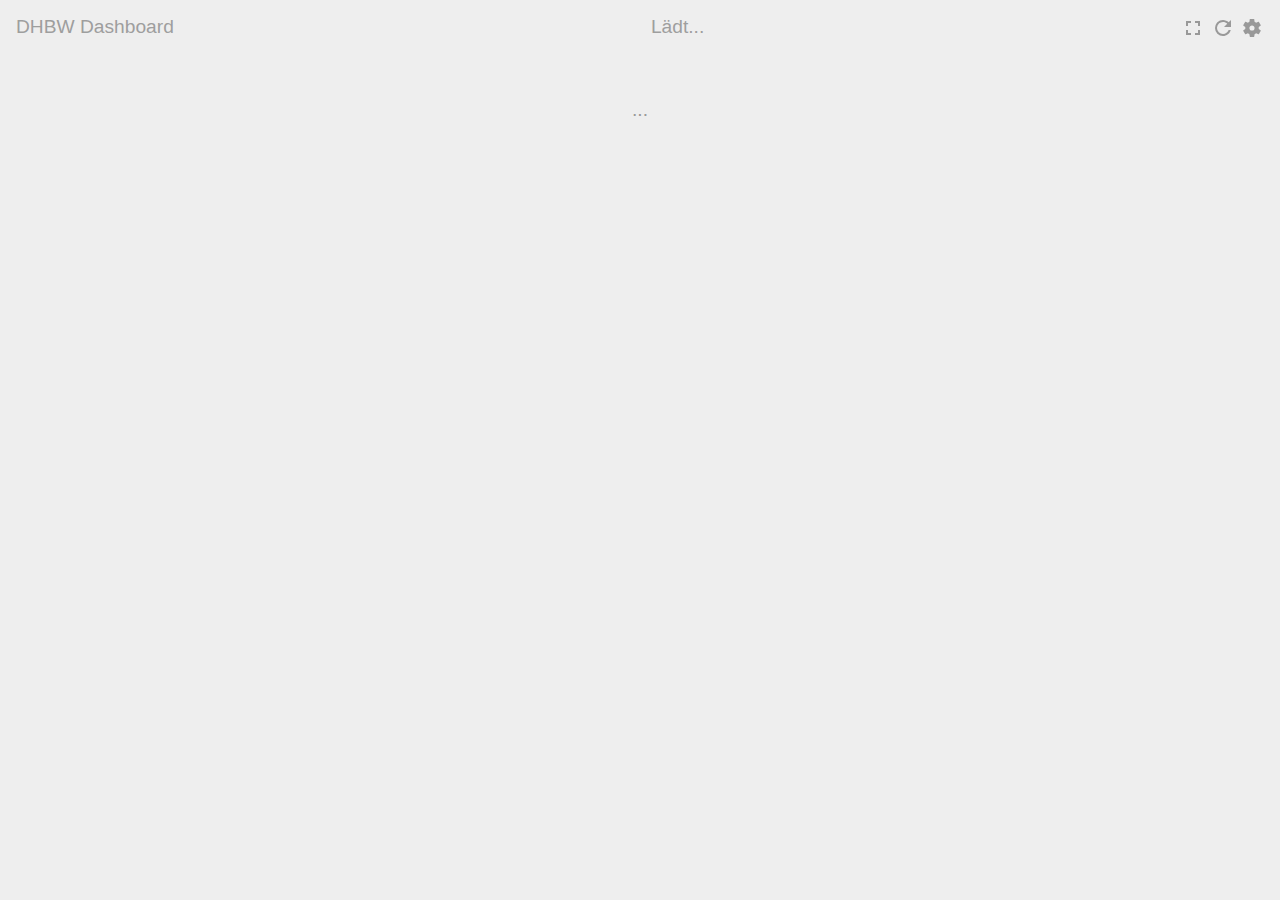
<file: index.html>
<!doctype html>
<html>
  <head>
    <title>DHBW Dashboard</title>
		<meta charset="utf-8">
		<meta name="viewport" content="width=device-width, initial-scale=1, maximum-scale=1, minimum-scale=1, user-scalable=no">
    <meta name="mobile-web-app-capable" content="yes">
    <meta name="apple-mobile-web-app-capable" content="yes">
    <meta name="apple-mobile-web-app-status-bar-style" content="black-translucent">
    <meta name="format-detection" content="telephone=no">

    <link rel="apple-touch-icon" href="img/dhbw-256.png"/>
		<link rel="shortcut icon" href="favicon.ico"/>

    <script src="jquery.min.js"></script>
		<script src="masonry.pkgd.min.js"></script>
    <script src="visual.js"></script>
    <script src="storage.js"></script>
    <script src="script.js"></script>
    <script src="plugins/timetable.js"></script>
		<script src="plugins/mensa.js"></script>
    <script src="plugins/vrn.js"></script>
		<script src="plugins/links.js"></script>
		<script src="plugins/updater.js"></script>

    <link rel="stylesheet" href="style.css">
  </head>
  <body>
    <div id="settingslayer">
      <h3 class="taskbar">Settings
        <svg id="closesettings" style="width:24px;height:24px" viewBox="0 0 24 24">
            <path fill="#000000" d="M19,6.41L17.59,5L12,10.59L6.41,5L5,6.41L10.59,12L5,17.59L6.41,19L12,13.41L17.59,19L19,17.59L13.41,12L19,6.41Z" />
      	</svg>
      </h3>
      <div id="settings-area"></div>
			<h3>Credits</h3>
			<div class="content-box">
				<div class="form-box">
					<span class="label">Programmierung</span>
					<span class="input">Tobias Pahlings</span>
				</div>
				<div class="form-box">
					<span class="label">UI &amp; UX Design</span>
					<span class="input">Stephan Giesau</span>
				</div>
				<div class="form-box">
					<span class="label">Fahrplan API</span>
					<span class="input"><a href="http://www.vrn.de/" target="_blank">VRN Verkehrsverbund Rhein-Neckar</a></span>
				</div>
			</div>
    </div>

		<h3 class="taskbar">
			<span class="hidden-small">DHBW Dashboard</span><span class="kursname">Lädt...</span>
			<span>
        <svg id="fullscreen" style="width:24px;height:24px" viewBox="0 0 24 24">
          <path fill="#000000" d="M5,5H10V7H7V10H5V5M14,5H19V10H17V7H14V5M17,14H19V19H14V17H17V14M10,17V19H5V14H7V17H10Z" />
        </svg>
				<svg id="update" style="width:24px;height:24px" viewBox="0 0 24 24">
					<path fill="#000000" d="M17.65,6.35C16.2,4.9 14.21,4 12,4A8,8 0 0,0 4,12A8,8 0 0,0 12,20C15.73,20 18.84,17.45 19.73,14H17.65C16.83,16.33 14.61,18 12,18A6,6 0 0,1 6,12A6,6 0 0,1 12,6C13.66,6 15.14,6.69 16.22,7.78L13,11H20V4L17.65,6.35Z" />
				</svg>
				<svg id="settings" style="width:24px;height:24px" viewBox="0 0 24 24">
					<path fill="#000000" d="M 10.191965,3 C 9.9733927,3 9.7885717,3.1558929 9.7499997,3.3616071 L 9.4285717,5.7723214 C 8.8628577,5.9908929 8.3646437,6.29625 7.9017861,6.65625 l -2.25,-0.9241071 C 5.4460718,5.655 5.2050003,5.7273214 5.0892861,5.9330357 L 3.3214289,9.0669643 c -0.1157142,0.1928571 -0.086785,0.4210714 0.080357,0.5625 L 5.3303576,11.116071 C 5.2917858,11.398929 5.2500004,11.704286 5.2500004,12 c 0,0.295714 0.041785,0.601072 0.080357,0.883928 l -1.9285716,1.486608 c -0.1671427,0.141428 -0.1960713,0.356786 -0.080357,0.5625 l 1.7678572,3.133928 c 0.1157142,0.192858 0.3567857,0.278036 0.5625,0.200893 l 2.25,-0.924107 c 0.4628576,0.36 0.9610716,0.6525 1.5267856,0.883928 l 0.321428,2.370536 C 9.7885717,20.816786 9.9733927,21 10.191965,21 l 3.616071,0 c 0.218572,0 0.403393,-0.183214 0.441965,-0.401786 l 0.321428,-2.370536 c 0.552857,-0.231428 1.063929,-0.523928 1.526786,-0.883928 l 2.25,0.924107 c 0.205714,0.07714 0.446786,-0.0081 0.5625,-0.200893 l 1.767857,-3.133928 c 0.115714,-0.205714 0.08678,-0.421072 -0.08036,-0.5625 l -1.92857,-1.486608 c 0.03857,-0.282856 0.08036,-0.588214 0.08036,-0.883928 0,-0.295714 -0.04179,-0.601072 -0.08036,-0.883929 l 1.928572,-1.4866067 c 0.167143,-0.1414286 0.196071,-0.3696429 0.08036,-0.5625 L 18.910715,5.9330357 C 18.795001,5.7273214 18.553929,5.655 18.348215,5.7321429 l -2.25,0.9241071 C 15.635358,6.29625 15.124286,5.9908929 14.571429,5.7723214 L 14.250001,3.3616071 C 14.211429,3.1558929 14.026608,3 13.808036,3 l -3.616071,0 z m 1.808036,6.4285715 c 1.414286,0 2.571428,1.1442855 2.571428,2.5714285 A 2.5714285,2.5714285 0 0 1 12.000001,14.571429 2.5714285,2.5714285 0 0 1 9.4285717,12 c 0,-1.427143 1.1442863,-2.5714285 2.5714293,-2.5714285 z" />
				</svg>
			</span>
		</h3>
		<div class="layout-grid" id="plugin-area">
				<h3 style="margin: auto;color: #999; font-weight: 300;padding: 3rem;">...</h3>
		</div>
  </body>
</html>
</file>
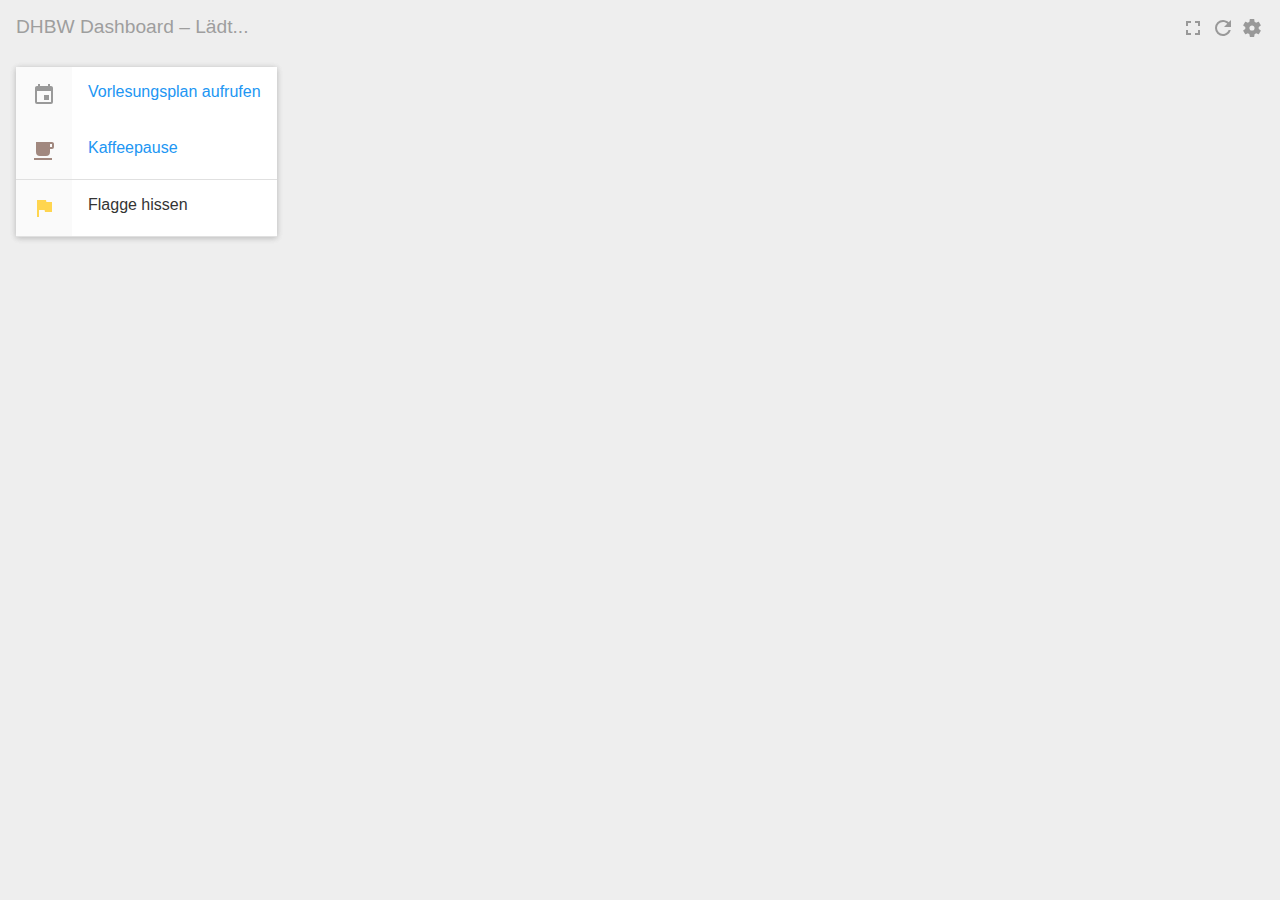
<file: window.html>
<!doctype html>
<html>
  <head>
    <title>DHBW Dashboard</title>
		<meta charset="utf-8">

    <script src="jquery.min.js"></script>
    <script src="visual.js"></script>
    <script src="storage.js"></script>
    <script src="script.js"></script>
    <script src="plugins/mensa.js"></script>
    <script src="plugins/timetable.js"></script>
    <script src="plugins/vrn.js"></script>
    <link rel="stylesheet" href="style.css">
  </head>
  <body>
    <div id="settingslayer">
      <h3 class="taskbar">Settings
        <svg id="closesettings" style="width:24px;height:24px" viewBox="0 0 24 24">
            <path fill="#000000" d="M19,6.41L17.59,5L12,10.59L6.41,5L5,6.41L10.59,12L5,17.59L6.41,19L12,13.41L17.59,19L19,17.59L13.41,12L19,6.41Z" />
      	</svg>
      </h3>
      <div id="settings-area"></div>
    </div>


		<h3 class="taskbar">
			<div><span class="hidden-small">DHBW Dashboard &ndash; </span><span class="kursname">Lädt...</span></div>
			<span>
        <svg id="fullscreen" style="width:24px;height:24px" viewBox="0 0 24 24">
          <path fill="#000000" d="M5,5H10V7H7V10H5V5M14,5H19V10H17V7H14V5M17,14H19V19H14V17H17V14M10,17V19H5V14H7V17H10Z" />
        </svg>
				<svg id="update" style="width:24px;height:24px" viewBox="0 0 24 24">
					<path fill="#000000" d="M17.65,6.35C16.2,4.9 14.21,4 12,4A8,8 0 0,0 4,12A8,8 0 0,0 12,20C15.73,20 18.84,17.45 19.73,14H17.65C16.83,16.33 14.61,18 12,18A6,6 0 0,1 6,12A6,6 0 0,1 12,6C13.66,6 15.14,6.69 16.22,7.78L13,11H20V4L17.65,6.35Z" />
				</svg>
				<svg id="settings" style="width:24px;height:24px" viewBox="0 0 24 24">
					<path fill="#000000" d="M 10.191965,3 C 9.9733927,3 9.7885717,3.1558929 9.7499997,3.3616071 L 9.4285717,5.7723214 C 8.8628577,5.9908929 8.3646437,6.29625 7.9017861,6.65625 l -2.25,-0.9241071 C 5.4460718,5.655 5.2050003,5.7273214 5.0892861,5.9330357 L 3.3214289,9.0669643 c -0.1157142,0.1928571 -0.086785,0.4210714 0.080357,0.5625 L 5.3303576,11.116071 C 5.2917858,11.398929 5.2500004,11.704286 5.2500004,12 c 0,0.295714 0.041785,0.601072 0.080357,0.883928 l -1.9285716,1.486608 c -0.1671427,0.141428 -0.1960713,0.356786 -0.080357,0.5625 l 1.7678572,3.133928 c 0.1157142,0.192858 0.3567857,0.278036 0.5625,0.200893 l 2.25,-0.924107 c 0.4628576,0.36 0.9610716,0.6525 1.5267856,0.883928 l 0.321428,2.370536 C 9.7885717,20.816786 9.9733927,21 10.191965,21 l 3.616071,0 c 0.218572,0 0.403393,-0.183214 0.441965,-0.401786 l 0.321428,-2.370536 c 0.552857,-0.231428 1.063929,-0.523928 1.526786,-0.883928 l 2.25,0.924107 c 0.205714,0.07714 0.446786,-0.0081 0.5625,-0.200893 l 1.767857,-3.133928 c 0.115714,-0.205714 0.08678,-0.421072 -0.08036,-0.5625 l -1.92857,-1.486608 c 0.03857,-0.282856 0.08036,-0.588214 0.08036,-0.883928 0,-0.295714 -0.04179,-0.601072 -0.08036,-0.883929 l 1.928572,-1.4866067 c 0.167143,-0.1414286 0.196071,-0.3696429 0.08036,-0.5625 L 18.910715,5.9330357 C 18.795001,5.7273214 18.553929,5.655 18.348215,5.7321429 l -2.25,0.9241071 C 15.635358,6.29625 15.124286,5.9908929 14.571429,5.7723214 L 14.250001,3.3616071 C 14.211429,3.1558929 14.026608,3 13.808036,3 l -3.616071,0 z m 1.808036,6.4285715 c 1.414286,0 2.571428,1.1442855 2.571428,2.5714285 A 2.5714285,2.5714285 0 0 1 12.000001,14.571429 2.5714285,2.5714285 0 0 1 9.4285717,12 c 0,-1.427143 1.1442863,-2.5714285 2.5714293,-2.5714285 z" />
				</svg>
			</span>
		</h3>
		<div class="layout-grid" id="plugin-area">
				<div class="list-box">
					<a class="item-icon-wrapper" id="vorlesungsplan-link" href="http://vorlesungsplan.dhbw-mannheim.de/index.php" target="_blank">
						<span class="item-icon"><svg style="width:24px;height:24px" viewBox="0 0 24 24">
							<path fill="#999999" d="M19,19H5V8H19M16,1V3H8V1H6V3H5C3.89,3 3,3.89 3,5V19A2,2 0 0,0 5,21H19A2,2 0 0,0 21,19V5C21,3.89 20.1,3 19,3H18V1M17,12H12V17H17V12Z" />
						</svg></span>
						<div>Vorlesungsplan aufrufen</div>
					</a>

					<!--TESTING ONLY-->
					<ul>
						<li><a class="item-icon-wrapper" id="sdasdvorlesungsplan-link" href="http://vorlesungsplan.dhbw-mannheim.de/" target="_blank">

						<span class="item-icon"><svg style="width:24px;height:24px" viewBox="0 0 24 24">
							<path fill="#a1887f" d="M2,21H20V19H2M20,8H18V5H20M20,3H4V13A4,4 0 0,0 8,17H14A4,4 0 0,0 18,13V10H20A2,2 0 0,0 22,8V5C22,3.89 21.1,3 20,3Z" />
						</svg></span>
							<div>
						Kaffeepause
								</div>
					</a></li>
						<li><span class="item-icon-wrapper">
						<span class="item-icon"><svg style="width:24px;height:24px" viewBox="0 0 24 24">
							<path fill="#ffd54f" d="M14.4,6L14,4H5V21H7V14H12.6L13,16H20V6H14.4Z" />
						</svg></span>
						<div>Flagge hissen</div>
					</span></li>
					</ul>
				</div>
			</div>
		</div>
  </body>
</html>
</file>
<file: style.css>
/**
 * @Section Basics
 */

body, html {
	padding: 0;
	margin: 0;
	background: #eee;
	font: 400 1em Roboto, "Helvetica Neue", Helvetica, Arial;
	color: #343434;
	overflow-y: visible;
}

h3 {
  margin: 1rem;
  color: #9e9e9e;
  font-size: 1.2rem;
  font-weight: 300;
}

a, .link {
	text-decoration: none;
	color: #2196f3;
	background-color: transparent;
	outline: 0;
	transition: color .4s ease-out 0s, background-color .4s ease-out 0s;
}
a:hover, .link:hover {
	color: #1565c0;
}

ul {
	list-style-type: none;
	padding: 0;
	margin: 0;
}
li {
	padding: 1rem;
	border-bottom: 1px solid #e0e0e0;
	background-color: #fff;
}
li[data-role="list-divider"] {
	background-color: #f44336;
	color: #fff;
	font-weight: 700;
}


/**
 * @Section Forms
 */

::-webkit-input-placeholder,
::-moz-placeholder,
::-ms-input-placeholder {
	color: #e0e0e0;
}

.form-box {
	margin: 1rem 0 .5rem;
}

.swap-order {
	display: -webkit-flex;
	-webkit-flex-direction: column-reverse;
	display: flex;
	flex-direction: column-reverse;
}

.autofill-box {
	position: absolute;
	left: 0;
	width: 100%;
	margin-top: -8px;
}

.autofill {
	margin: 0 2rem;
}
.autofill ul li {
	background-color: #F44336;
	color: #fff;
	border: 0;
	transition: background-color .4s ease-out 0s;
}
.autofill ul li:hover, .autofill ul li.active {
	background-color: #e53935;
	cursor: pointer;
}
#autofill_stop {
	display: none;
}


label, .label {
	display: block;
	font-size: .75rem;
	color: #9e9e9e;
	transition: color .4s ease-out 0s;
}
input[value=""] + label {
	opacity: 0;
}
input:focus + label {
	color: #f44336;
}

input, .input {
	display: block;
	width: 100%;
	padding: .5em 0;
	margin: 0 0 8px;
	border: 1px solid #e0e0e0;
	border-width: 0 0 1px;
	outline: none;
	font-size: 1rem;
	transition: border-color .4s linear 0s;
}
.input {
	border: 0;
}
input:focus {
	margin-bottom: 7px;
	border-bottom: 2px solid #f44336;
}



/**
 * @Section Custom Layouts
 */

.content-box, .list-box {
    margin: 1rem 1rem 0;
    padding: 0;
    background: #fff;
    box-shadow: 0 1px 6px rgba(0, 0, 0, 0.12), 0 1px 6px rgba(0, 0, 0, 0.12);
}
.content-box {
	padding: 1rem;
}

.flex-box {
	display: -webkit-flex;
	-webkit-align-items: stretch;
	-webkit-justify-content: space-between;
	display: flex !important;
	align-items: stretch;
	justify-content: space-between;
	width: 100%;
}

a.item-link {
	display: block;
	margin: -1rem;
	padding: 1rem;
}
a.item-link:hover {
	background-color: #f5f5f5;
}

ul .cal-time {
    font-weight: 700;
}

.taskbar {
	display: -webkit-flex;
	-webkit-justify-content: space-between;
	display: flex;
	justify-content: space-between;
  height:1em;
}
.taskbar svg path {
	fill: #999999;
	transition: fill .2s ease-out 0s;
}
.taskbar svg:hover path {
	fill: #666666;
}
.taskbar svg:active path {
	fill: #000000;
}

.item-icon-wrapper {
	display: -webkit-flex;
	-webkit-align-items: stretch;
	-webkit-align-content: stretch;
	display: flex;
	align-items: stretch;
	align-content: stretch;
	width: 100%;
}
li.item-icon-wrapper {
	padding: 0;
}
li .item-icon-wrapper {
	width: calc(100% + 2rem);
	margin: -1rem;
}
.item-icon-wrapper .item-icon {
	display: -webkit-flex;
	-webkit-align-items: stretch;
	-webkit-align-content: center;
	display: flex;
	align-items: stretch;
	align-content: center;
	padding: 1rem;
	background-color: rgba(245,245,245,0.5);
	color: #999;
	min-width: 24px;
}
.item-icon-wrapper .item-icon svg {
	margin: auto;
}
.item-icon-wrapper a, .item-icon-wrapper div {
	display: block;
	padding: 1rem;
}
.item-icon-wrapper a {
	align-self: center;
}
a.item-icon-wrapper:hover, .link.item-icon-wrapper:hover {
	background-color: #f5f5f5;
	cursor: pointer;
}


#settingslayer {
	position: absolute;
	top: 0;
	left: 0;
	display: none;
	height: 100%;
	width: 100%;
	background: #eee;
	z-index: 2;
}



.time {
  font-style: italic;
}

#mensaplan li[data-role="list-divider"] {
    background-color: #FF9800;
}

#busplan li[data-role="list-divider"] {
    background-color: #03A9F4;
}


.color-green {
	color: #4caf50;
}
.color-red {
	color: #f44336;
}
.color-gray {
	color: #999;
}





.layout-grid {
	display: -webkit-flex;
	-webkit-flex-flow: column;
	display: flex;
	flex-flow: column;
	margin-bottom: 1rem;
}
.layout-grid .layout-container {
	width: 100%;
}
.hidden-small {
	display: none;
}
.price {
	min-width: 4em;
	text-align: right;
	white-space: nowrap;
}


@media screen and (min-width: 768px) {

	.layout-grid {
		-webkit-flex-flow: row wrap;
		flex-flow: row wrap;
	}
	.layout-grid .layout-container {
		width: 50%;
	}

	.hidden-small {
		display: inline;
	}
}


@media screen and (min-width: 1150px) {

	.layout-grid .layout-container {
		width: 25%;
	}
}
</file>
